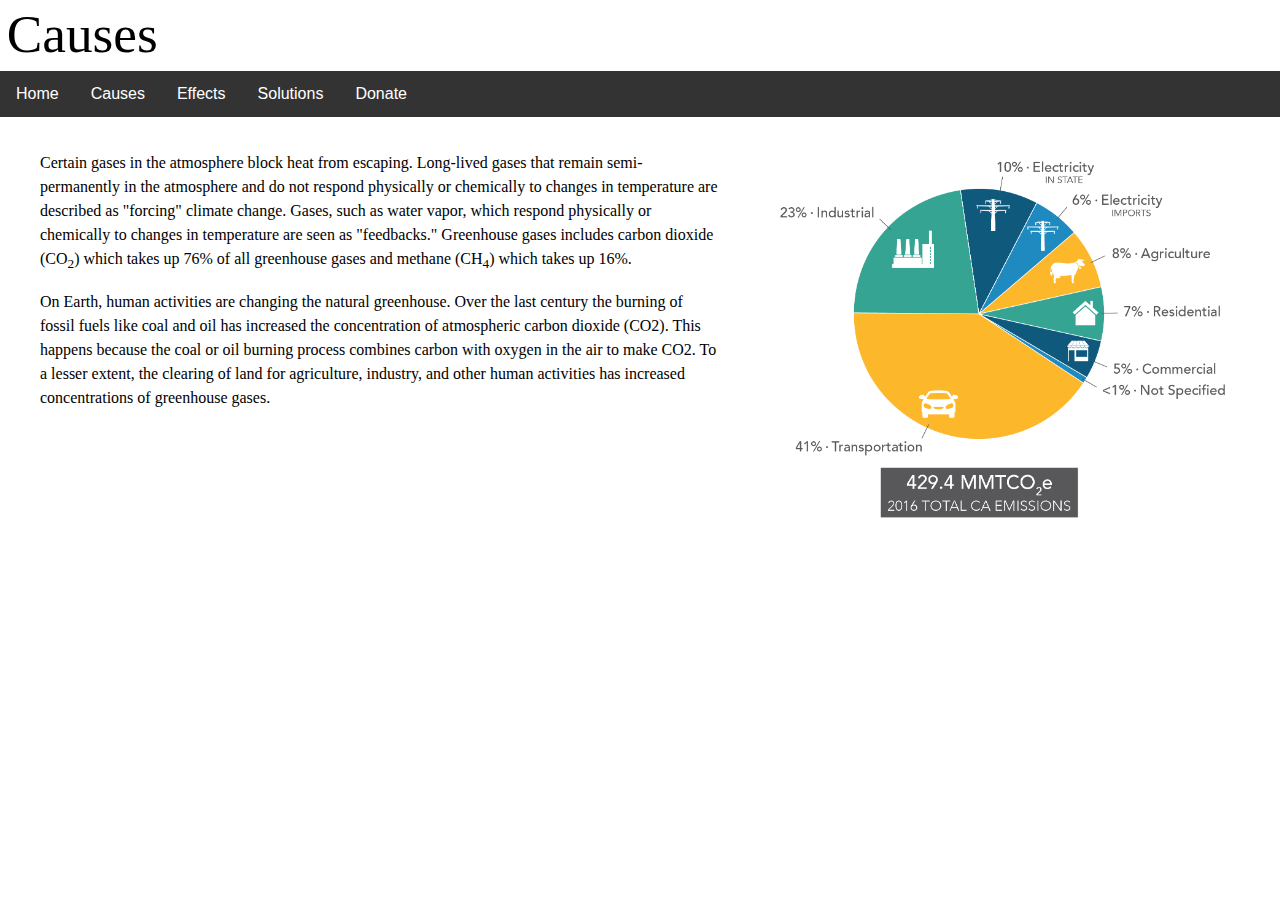
<file: causes.html>
<html>
<meta name="viewport" content="width=device-width, initial-scale=1">
<link rel="stylesheet" href="style.css">
<link rel="alternate stylesheet" href="https://cdnjs.cloudflare.com/ajax/libs/font-awesome/4.7.0/css/font-awesome.min.css">
	<head>
		<TITLE>Causes</TITLE>
		<h1>Causes</h1>
	</HEAD>
		<div class="navbar">
		  <a href="index.html">Home</a>
		  <a href="causes.html">Causes</a>
		  <a href="effects.html">Effects</a>
		  <a href="solutions.html">Solutions</a>
		  <div class="subnav">
 			<button class="subnavbtn">Donate <i class="fa fa-caret-down"></i></button>
		    <div class="subnav-content">
		      <a href="https://earthdaynetwork.salsalabs.org/maindonationform/index.html" target="_blank">Earth Day Network</a>
		      <a href="https://engage.us.greenpeace.org/onlineactions/t7qxx3Oom0-kbjlMp9ou5Q2?utm_source=website&utm_medium=lightbox&utm_campaign=un_report&_ga=2.243251906.1972244485.1558791189-5193584.1558791189" target="_blank">Greenpeace</a>
		      <a href="https://www.climaterealityproject.org/give-now-protect-our-planet-2" target="_blank">The Climate Reality Project</a>
		    </div>
		  </div>
		</div>
	<body>
		<br>
		<img src="infographic1.png" class="floatright";width=40%>
		<p class="ptext";style="font-family: 'Helvetica Neue';">
			Certain gases in the atmosphere block heat from escaping. Long-lived gases that remain semi-permanently in the atmosphere and do not respond physically or chemically to changes in temperature are described as "forcing" climate change. Gases, such as water vapor, which respond physically or chemically to changes in temperature are seen as "feedbacks." Greenhouse gases includes carbon dioxide (CO<sub>2</sub>) which takes up 76% of all greenhouse gases and methane (CH<sub>4</sub>) which takes up 16%. 
		</p>
		<p class="ptext";style="font-family: 'Helvetica Neue';">
			On Earth, human activities are changing the natural greenhouse. Over the last century the burning of fossil fuels like coal and oil has increased the concentration of atmospheric carbon dioxide (CO2). This happens because the coal or oil burning process combines carbon with oxygen in the air to make CO2. To a lesser extent, the clearing of land for agriculture, industry, and other human activities has increased concentrations of greenhouse gases.
		</p>
	</body>
</html>
</file>
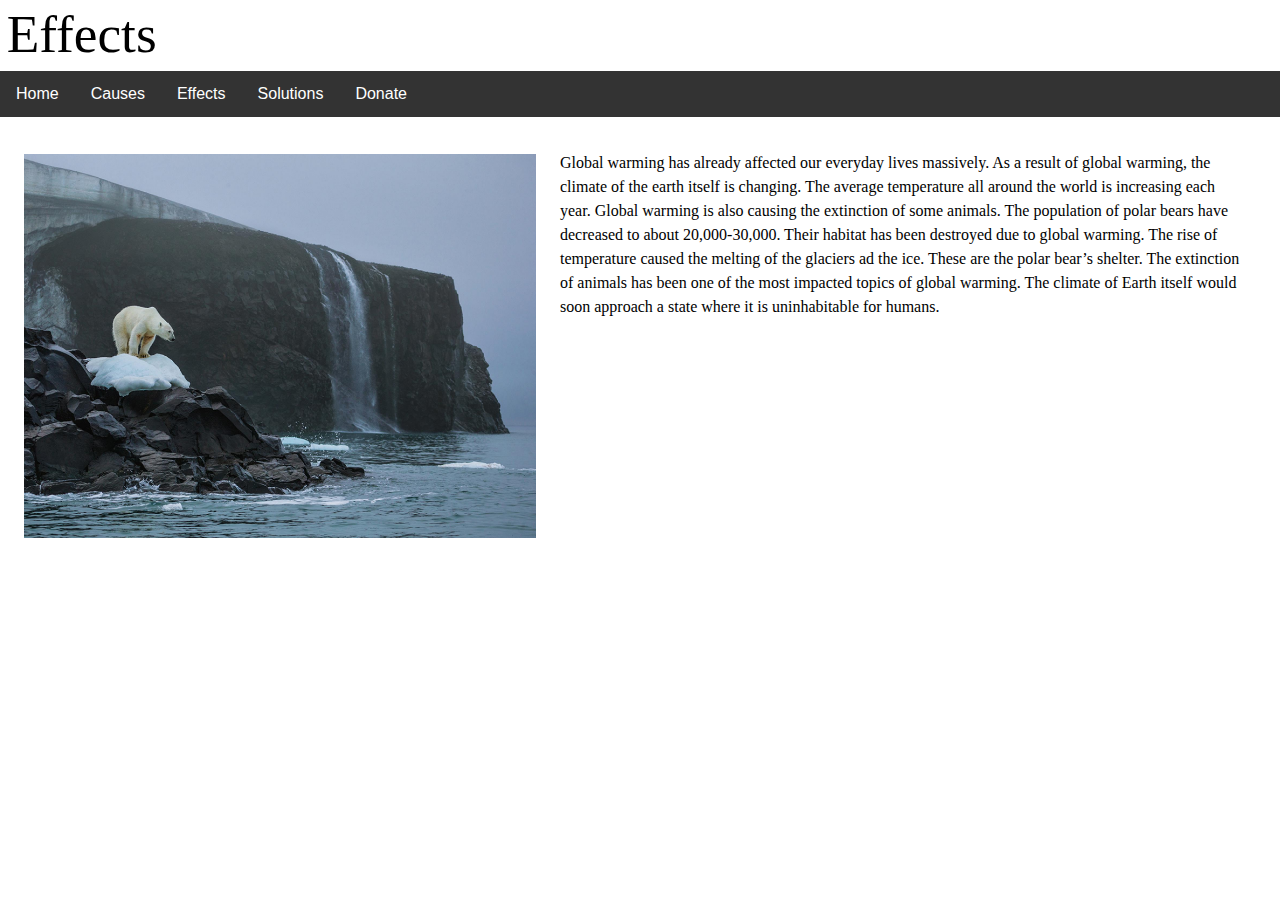
<file: effects.html>
<html>
	<HEAD>
		<title>Effects</title>
		<h1>Effects</h1>
		<meta name="viewport" content="width=device-width, initial-scale=1">
		<link rel="stylesheet" href="style.css">
		<link rel="alternate stylesheet" href="https://cdnjs.cloudflare.com/ajax/libs/font-awesome/4.7.0/css/font-awesome.min.css">
		<style type="text/css">
			#polarbear{
				float: left;
				margin: 4px;
				width: 40%;
				padding: 15px 20px;
			}
		</style>
	</HEAD>
		<div class="navbar">
		  <a href="index.html">Home</a>
		  <a href="causes.html">Causes</a>
		  <a href="effects.html">Effects</a>
		  <a href="solutions.html">Solutions</a>
		  <div class="subnav">
 			<button class="subnavbtn">Donate <i class="fa fa-caret-down"></i></button>
		    <div class="subnav-content">
		      <a href="https://earthdaynetwork.salsalabs.org/maindonationform/index.html" target="_blank">Earth Day Network</a>
		      <a href="https://engage.us.greenpeace.org/onlineactions/t7qxx3Oom0-kbjlMp9ou5Q2?utm_source=website&utm_medium=lightbox&utm_campaign=un_report&_ga=2.243251906.1972244485.1558791189-5193584.1558791189" target="_blank">Greenpeace</a>
		      <a href="https://www.climaterealityproject.org/give-now-protect-our-planet-2" target="_blank">The Climate Reality Project</a>
		    </div>
		  </div>
		</div>
	<body>
		<br>
		<img src="polarbear.jpg" id="polarbear"; width=40%>
		<p class="ptext"; style="font-family: 'Helvetica Neue'">
			Global warming has already affected our everyday lives massively. As a result of global warming, the climate of the earth itself is changing. The average temperature all around the world is increasing each year. Global warming is also causing the extinction of some animals. The population of polar bears have decreased to about 20,000-30,000. Their habitat has been destroyed due to global warming. The rise of temperature caused the melting of the glaciers ad the ice. These are the polar bear’s shelter. 
			The extinction of animals has been one of the most impacted topics of global warming. The climate of Earth itself would soon approach a state where it is uninhabitable for humans. 
		</p>
	</body>
</html>
</file>
<file: style.css>
p{
	font-family: Helvetica Neue;
	font-size:12pt;
	padding-left: 5pt;
	padding-right: 5pt;
}
h1{
	font-family: Helvetica Neue;
	font-size: 40pt;
	font-weight: 400;
	margin: 0;
	padding-left: 5pt;
	padding-right: 5pt;
	padding-top: 2pt;
	padding-bottom: 5pt;
}
h3{
	font-family: Helvetica Neue;
	font-size: 16pt;
	margin: 0;
	padding-left: 10pt;
	padding-right: 5pt;
	padding-top: 2pt;
	padding-bottom: 3pt;
}
h4{
	font-family: Helvetica Neue;
	font-size: 13pt;
	margin: 0;
	padding-left: 10pt;
}
p.ptext{
	padding-left: 40px;
	padding-right: 40px;
	line-height: 1.5;
}
img.floatright{
	float: right;
	margin: 4px;
	width: 40%;
	padding-right: 40px;
}
img.floatleft{
	float: left;
	margin: 4px;
	width: 40%;
	padding-left: 40px;
	padding-top: 15px;
}
body{
	font-family: Arial, Helvetica, sans-serif;
	margin: 0;
}
#heroptext{
	font-size: 20px;
}
.navbar {
	overflow: hidden;
	background-color: #333; 
}
.navbar a {
	float: left;
	font-size: 16px;
	color: white;
	text-align: center;
	padding: 14px 16px;
	text-decoration: none;
	margin: 0;
}
.subnav {
	float: left;
	overflow: hidden;
}
.subnav .subnavbtn {
	font-size: 16px;  
	border: none;
	outline: none;
	color: white;
	padding: 14px 16px;
	background-color: inherit;
	font-family: inherit;
	margin: 0;
}
.navbar a:hover, .subnav:hover .subnavbtn {
	background-color: mediumturquoise;
}
.subnav-content {
	display: none;
	position: absolute;
	left: 0;
	background-color: mediumturquoise;
	width: 100%;
	z-index: 1;
}
.subnav-content a {
	float: left;
	color: white;
	text-decoration: none;
}
.subnav-content a:hover {
	background-color: #eee;
	color: black;
}
.subnav:hover .subnav-content {
	display: block;
}
#rightarrow{
	position: absolute;
	top: 100%;
	left: 91%;
	transform: rotate(90deg);
	height: 7%;
	z-index: 10;
	-webkit-filter: drop-shadow(3px 1px 0 black)
    drop-shadow(2px 1px 0 black);
	filter: drop-shadow(0px 0px 0 blue) 
    drop-shadow(-3.5px 3px 0px black);
			}
#leftarrow{
	position: absolute;
	top: 100%;
	left: 5%;
	height: 7%;
	transform: rotate(270deg);
	z-index: 100;
	-webkit-filter: drop-shadow(3px 1px 0 black)
    drop-shadow(-1px 2px 0 black);
	filter: drop-shadow(2px 1px 0 black) 
    drop-shadow(2px 1px 0 black);
}
</file>
